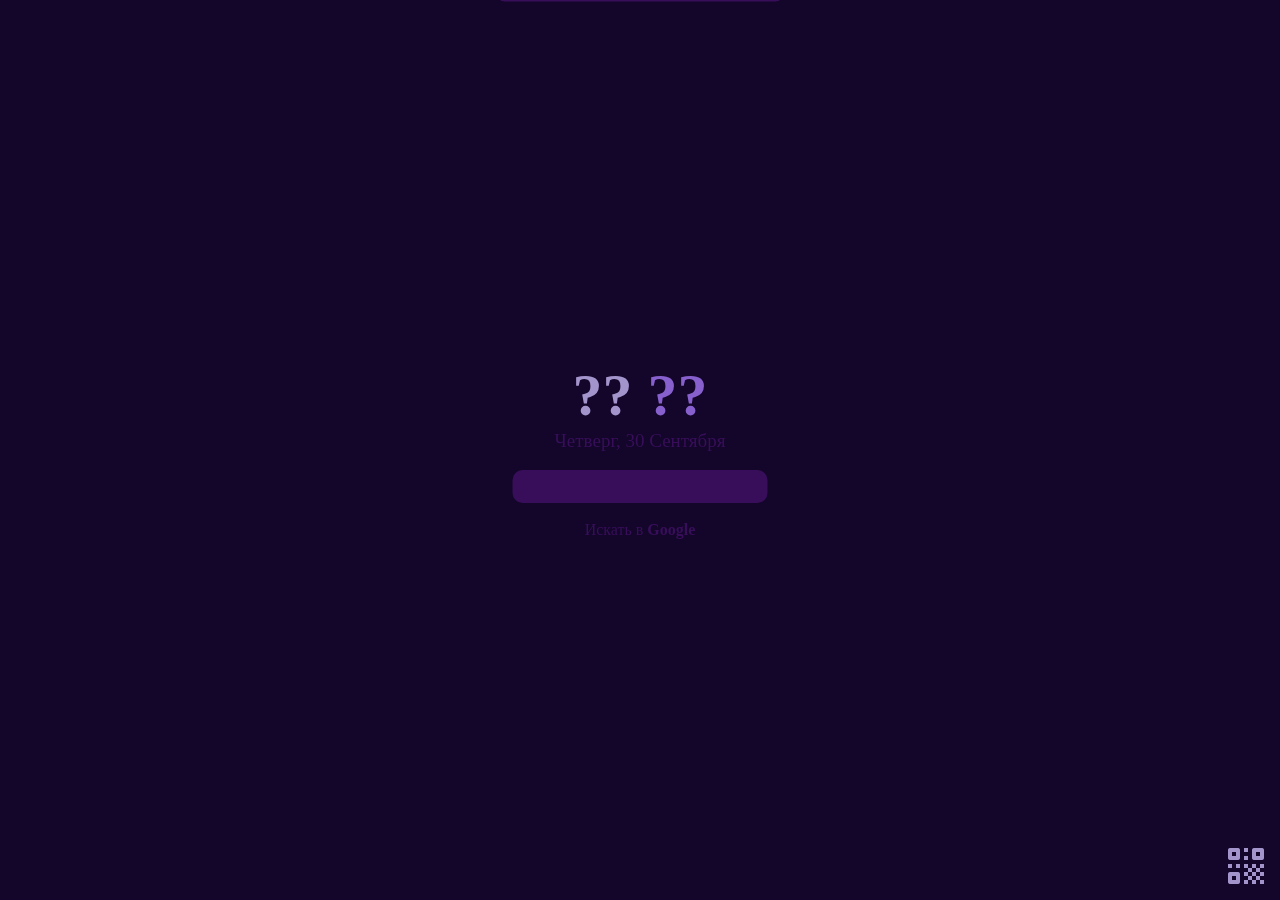
<file: index.html>
<!DOCTYPE html>
<html lang="ru">
<head>
    <meta name="description" content="Легкий и удобный поисковик с поддержкой современных поисковых систем (Google, Yandex, DuckDuckGo) в стиле Material UI.">
    <link rel="preconnect" href="https://fonts.googleapis.com">
    <link rel="preconnect" href="https://fonts.gstatic.com" crossorigin>
    <link href="https://fonts.googleapis.com/css2?family=Ubuntu:ital,wght@0,300;0,400;0,500;0,700;1,300;1,400;1,500;1,700&display=swap" rel="stylesheet">
    <link rel="stylesheet" href="deafult-style.css">
    <link rel="icon" href="images/logo.png">
    <meta charset="UTF-8">
    <script src="js/LazyLib-L.js"></script>
    <meta name="viewport" content="width=device-width, initial-scale=1.0">
    <title>WWS | Домашняя страница</title>
</head>
<body>
    <div id="Upper" onmouseenter="showbar()" onmouseleave="hidebar()">
        <br>
    <header id="hd" onclick="about()">
        <span style="font-size: 20px; color: #a494cc;">World Web Searcher</span>
    </header>
    </div>
    <div id="main-window">
        <b style="font-size: 60px;">
        <span id="hrs" style="color: var(--color-font-important);">?? </span>
        <span id="mins" style="color: var(--color-font-sub);"> ??</span>  
        </b>
        <br>
        <span id="DateOBJ" style="font-size: 19px; color: var(--color-bg-dark);">Четверг, 30 Сентября</span>
        <br><br>
        <input id="search">
        <br><br>
        <span id="via" style="color: var(--color-bg-dark);">Искать в <b id="service" onclick="changeSys()">Google</b></span>
    </div>
    <div id="qr-share" style="position: absolute; top: 0; left: 0; right: 0; bottom: 0; width: 300px; text-align: center; background-color: rgba(0,0,0,0.3);">
        <div style="background-color: var(--color-bg-dark); padding: 10px; position: absolute; top: 50%; left: 50%; translate: -50% -50%; border-radius: 15px;">
            <img src="images/qr-code.png" width="100%"><br>
            <span style="color: var(--color-font-important); font-size: 19px;">Поделитесь WWS через QR Код</span>
        </div>
    </div>
    <div id="qr-sharing" onclick="share()">
        <img src="images/qr.png">
    </div>
    <script src="js/main-app.js"></script>
</body>
</html>
</file>
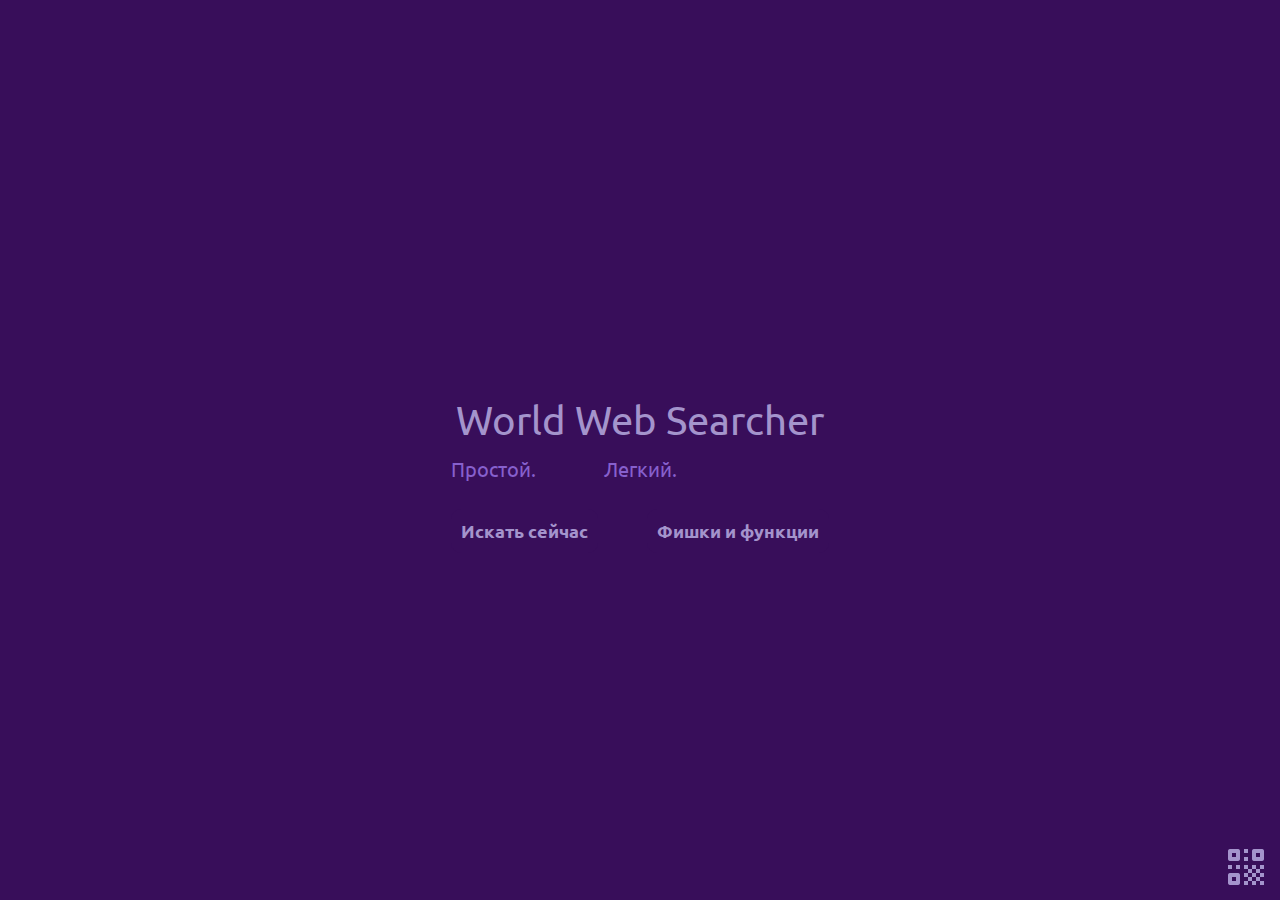
<file: about.html>
<!DOCTYPE html>
<html lang="ru">
<head>
    <meta name="description" content="Легкий и удобный поисковик с поддержкой современных поисковых систем (Google, Yandex, DuckDuckGo) в стиле Material UI.">
    <link rel="preconnect" href="https://fonts.googleapis.com">
    <link rel="preconnect" href="https://fonts.gstatic.com" crossorigin>
    <link href="https://fonts.googleapis.com/css2?family=Ubuntu:ital,wght@0,300;0,400;0,500;0,700;1,300;1,400;1,500;1,700&display=swap" rel="stylesheet">
    <link rel="stylesheet" href="deafult-style.css">
    <meta charset="UTF-8">
    <link rel="icon" href="images/logo.png">
    <meta name="viewport" content="width=device-width, initial-scale=1.0">
    <title>Знакомьтесь, WWS!</title>
</head>
<body>
    <div id="splash"></div>
    <div id="main-window">
        <div id="name" style="background-color: var(--color-bg-dark); padding: 5px; z-index: 1; position: relative;">
        <span style="font-size: 40px; color: var(--color-font-important);">World Web Searcher</span>
        </div>
        <br>
        <span id="v1" style="font-size: 20px; color: var(--color-font-sub); position: absolute; left: 0; transition: 300ms; translate: -0% -250%;">Простой.</span>
        <span id="v2" style="font-size: 20px; color: var(--color-font-sub); position: absolute; left: 50%; transition: 300ms; translate: -50% -250%;">Легкий.</span>
        <span id="v3" style="font-size: 20px; color: var(--color-font-sub); position: absolute; right: 0; transition: 300ms; translate: -0% -250%;">Удобный.</span>
        <br><br>
        <button id="center" style="position: absolute; left: 0;" onclick="goahead()">Искать сейчас</button>
        <button id="hider" style="position: absolute; right: 0;" onclick="protip()">Фишки и функции</button>
    </div>
    <div id="qr-share" style="position: absolute; top: 0; left: 0; right: 0; bottom: 0; width: 300px; text-align: center; background-color: rgba(0,0,0,0.3);">
        <div style="background-color: var(--color-bg-dark); padding: 10px; position: absolute; top: 50%; left: 50%; translate: -50% -50%; border-radius: 15px;">
            <img src="images/qr-code.png" width="100%"><br>
            <span style="color: var(--color-font-important); font-size: 19px;">Поделитесь WWS через QR Код</span>
        </div>
    </div>
    <div id="qr-sharing" onclick="share()">
        <img src="images/qr.png">
    </div>
    <script src="js/about.js"></script>
</body>
</html>
</file>
<file: deafult-style.css>
body {
    --color-font-important: #a494cc;
    --color-font-sub: #8760cd;
    --color-bg-dark: #380e5a;
    --color-bg-darker: #13062a;
    background: url(images/main_bg.webp);
    font-family: "Ubuntu";
    background-size: 100%;
    background-repeat: no-repeat;
    background-position: center center;
    background-size: cover;
    background-attachment: fixed;
    user-select: none;
    background-color: var(--color-bg-darker);
}

#qr-sharing {
    transition: 0.3s;
    padding: 5px 5px 1px 5px;
    position: absolute;
    bottom: 5px;
    right: 5px;
    border-radius: 10px;
}

#qr-sharing:hover {
    background-color: var(--color-bg-dark);
}

#Upper {
    position: absolute;
    top: 0;
    left: 0;
    right: 0;
    height: 80px;
}

header {
    transition: 0.8s;
    padding: 5px;
    border-radius: 10px;
    text-align: center;
    margin: 0 auto;
    width: 280px;
    background-color: var(--color-bg-dark);
    translate: -0% -150%;
}

#setting-button {
    position: absolute;
    right: 5px;
    top: 5px;
}

#main-window {
    position: absolute;
    left: 50%;
    top: 50%;
    translate: -50% -50%;
    text-align: center;
}

#search {
    font-family: "Ubuntu";
    font-size: 20px;
    background-color: var(--color-bg-dark);
    color: var(--color-font-important);
    border: 0;
    border-radius: 10px;
    outline: none;
    padding: 5px;
}

#service {
    transition: 300ms;
}

#service:hover {
    text-decoration: underline;
}

#splash {
    transition: 2s;
    position: absolute;
    background-color: var(--color-bg-dark);
    top: 0;
    left: 0;
    right: 0;
    bottom: 0;
}

button {
    transition: 0.5s;
    font-size: 18px;
    font-weight: bold;
    font-family: "Ubuntu";
    background-color: var(--color-bg-dark);
    color: var(--color-font-important);
    padding: 10px;
    border-radius: 10px;
    z-index: 2;
    border: 0;
}

button:hover {
    background-color: var(--color-bg-darker);
}

#slider {
    width: 70%;
    background-color: var(--color-bg-dark);
    padding: 10px;
    margin: 0 auto;
    border-radius: 10px;
}

#qr-share {
    transition: 600ms;
    translate: -150%;
}
</file>
